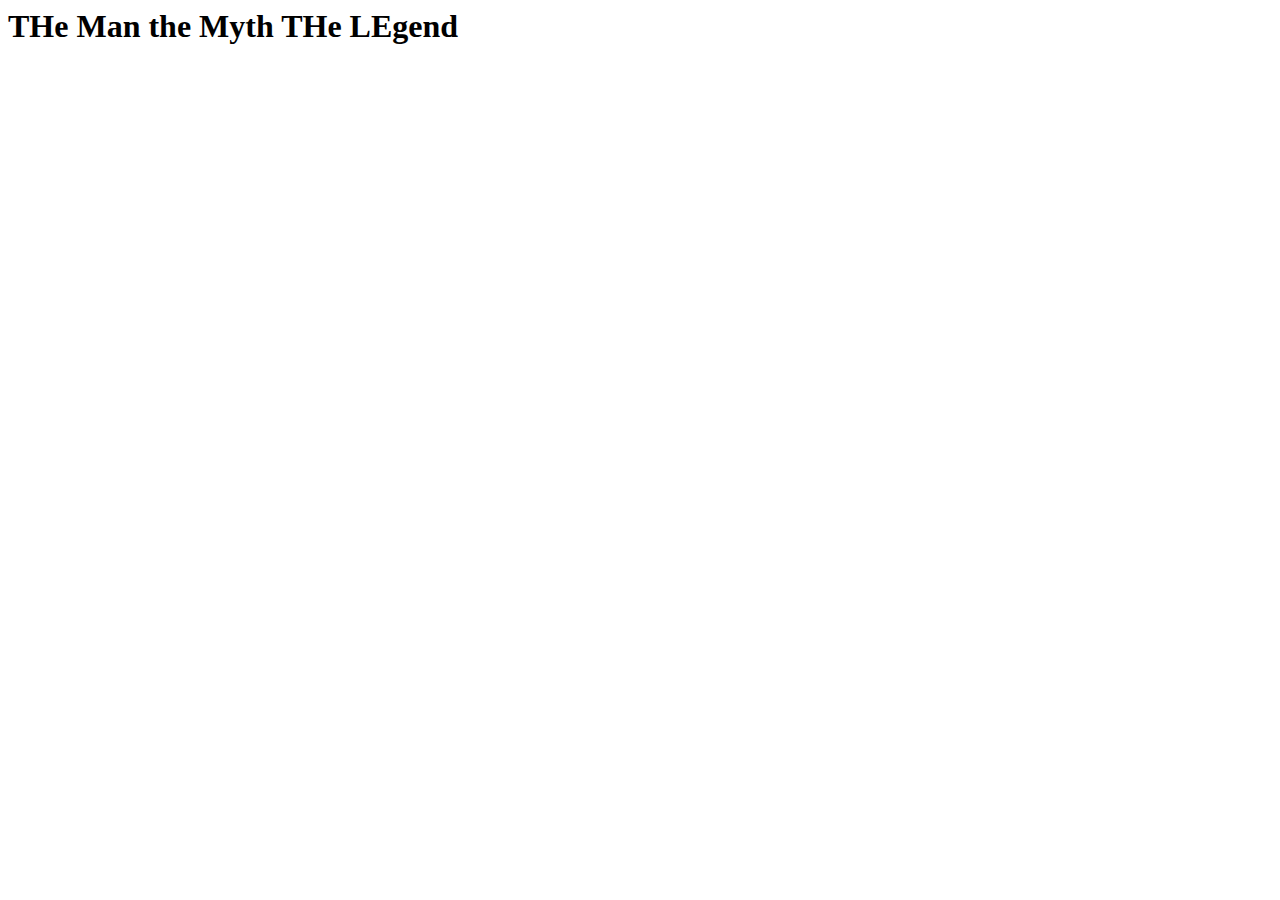
<file: johnwick.html>
<html lang="en">
<head>
    <meta charset="UTF-8">
    <meta http-equiv="X-UA-Compatible" content="IE=edge">
    <meta name="viewport" content="width=device-width, initial-scale=1.0">
    <title>John Wick</title>
</head>
<body>
    <h1>THe Man the Myth THe LEgend</h1>
    
    <nav>
        
    </nav>
</body>
</html>
</file>
